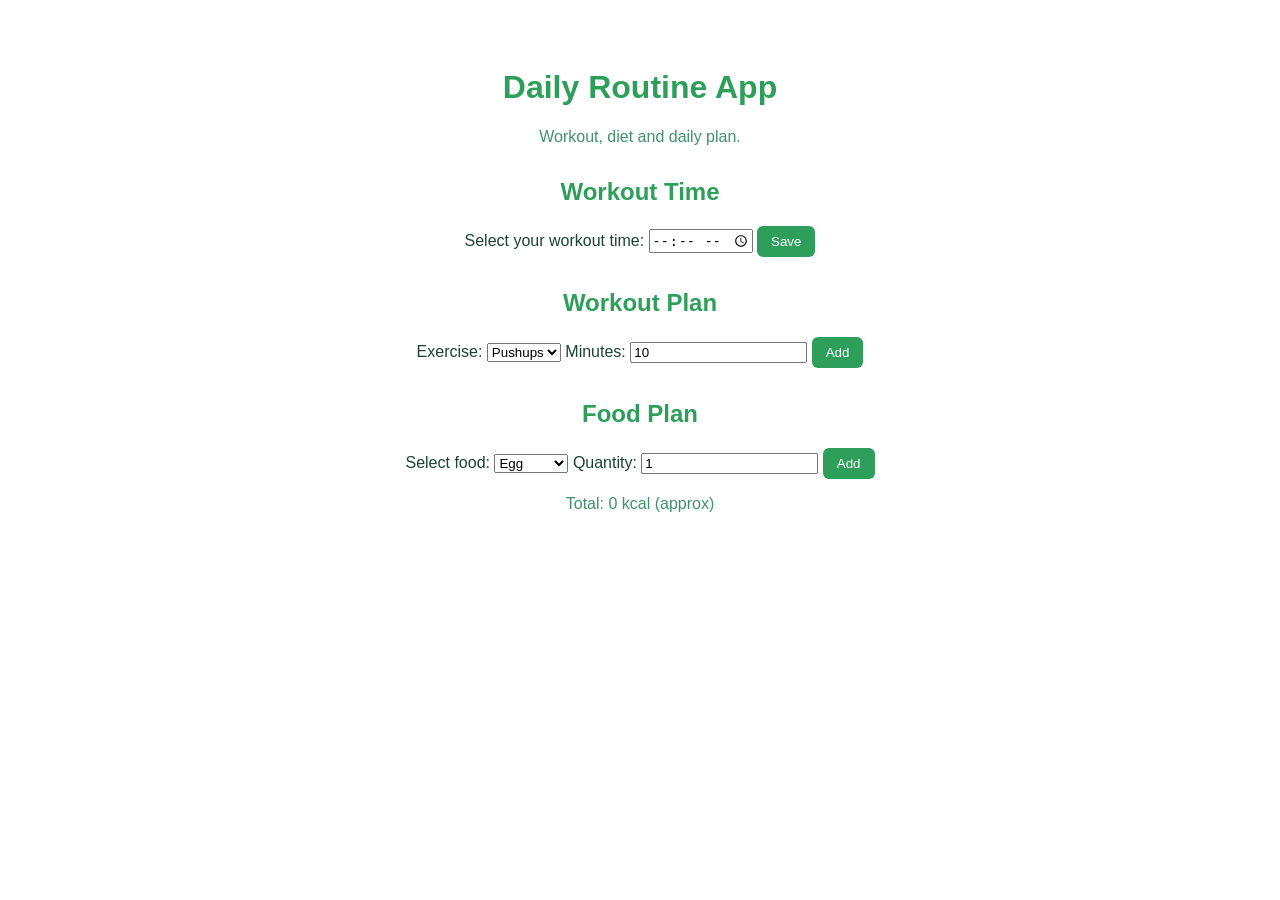
<file: index.html>
<!DOCTYPE html>
<html>
<head>
  <meta name="viewport" content="width=device-width, initial-scale=1">
  <title>Daily Routine App</title>
  <link rel="stylesheet" href="style.css">
</head>
<body>
  <h1>Daily Routine App</h1>
  <p>Workout, diet and daily plan.</p>

  <h2>Workout Time</h2>
  <label for="workout-time">Select your workout time:</label>
  <input type="time" id="workout-time">
  <button id="save-time">Save</button>
  <p id="message"></p>

  <h2>Workout Plan</h2>
  <label for="exercise-select">Exercise:</label>
  <select id="exercise-select">
    <option value="Pushups">Pushups</option>
    <option value="Squats">Squats</option>
    <option value="Running">Running</option>
    <option value="Plank">Plank</option>
  </select>
  <label for="exercise-min">Minutes:</label>
  <input type="number" id="exercise-min" min="1" value="10">
  <button id="add-exercise">Add</button>
  <ul id="exercise-list"></ul>

  <h2>Food Plan</h2>
  <label for="food-select">Select food:</label>
  <select id="food-select">
    <option value="Egg">Egg</option>
    <option value="Rice">Rice</option>
    <option value="Banana">Banana</option>
    <option value="Almonds">Almonds</option>
    <option value="Milk">Milk</option>
  </select>
  <label for="food-qty">Quantity:</label>
  <input type="number" id="food-qty" min="1" value="1">
  <button id="add-food">Add</button>
  <ul id="food-list"></ul>
  <p id="total-calories"></p>

  <script src="script.js"></script>
</body>
</html>
</file>
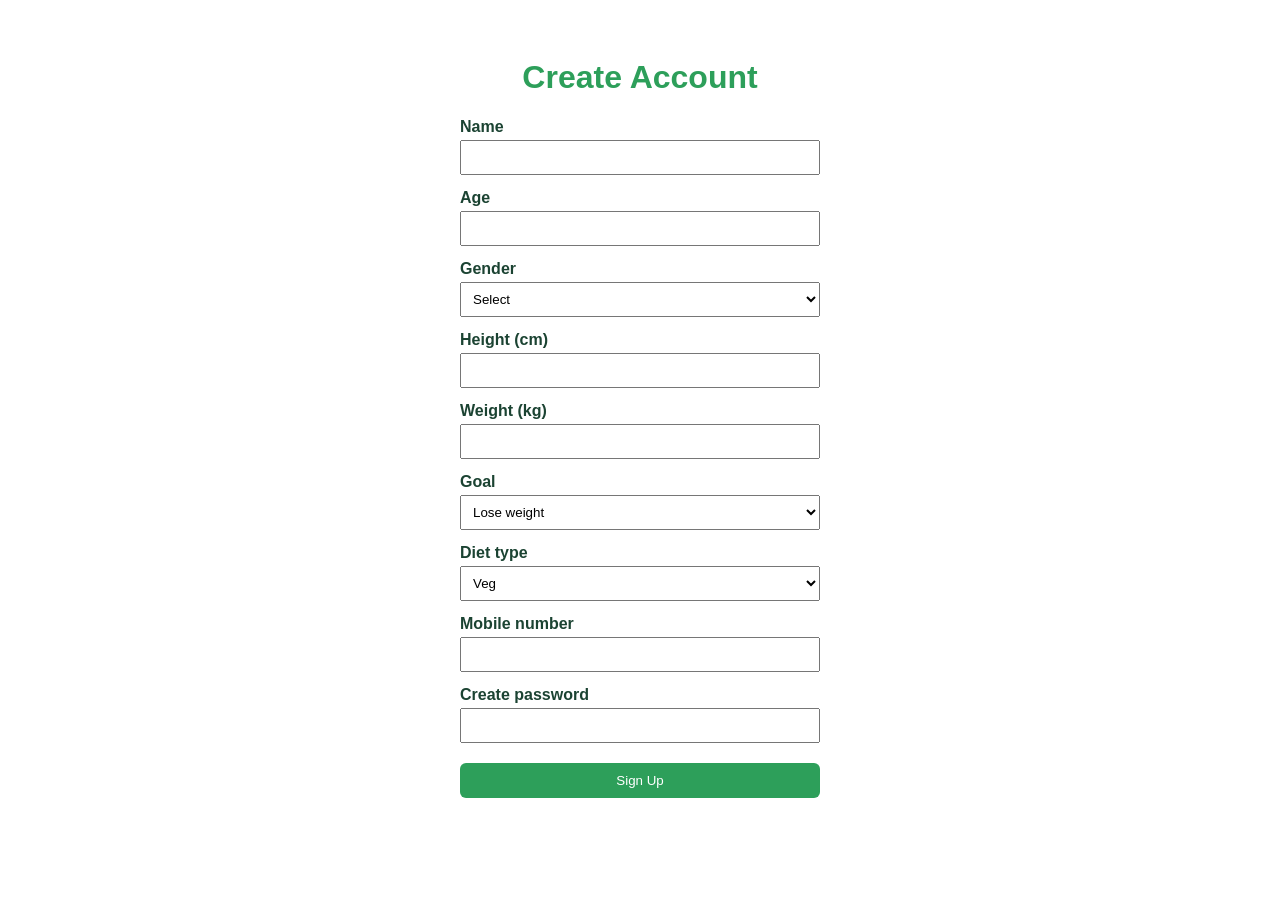
<file: templates/signup.html>
<!DOCTYPE html>
<html>
<head>
  <meta name="viewport" content="width=device-width, initial-scale=1">
  <title>Sign Up</title>
  <style>
    body { font-family: Arial, sans-serif; background: #ffffff; color: #1b4332; padding: 30px 20px; }
    form { max-width: 360px; margin: 0 auto; }
    h1 { color: #2d9f5a; text-align: center; }
    label { display: block; margin-top: 14px; font-weight: bold; }
    input, select { width: 100%; padding: 8px; margin-top: 4px; box-sizing: border-box; }
    button { width: 100%; margin-top: 20px; padding: 10px; background: #2d9f5a; color: #fff; border: none; border-radius: 6px; cursor: pointer; }
  </style>
</head>
<body>
  <form method="POST">
    <h1>Create Account</h1>

    <label for="name">Name</label>
    <input type="text" id="name" name="name" required>

    <label for="age">Age</label>
    <input type="number" id="age" name="age" min="10" max="100" required>

    <label for="gender">Gender</label>
    <select id="gender" name="gender" required>
      <option value="">Select</option>
      <option value="Male">Male</option>
      <option value="Female">Female</option>
      <option value="Others">Others</option>
    </select>

    <label for="height">Height (cm)</label>
    <input type="number" id="height" name="height" min="100" max="250" required>

    <label for="weight">Weight (kg)</label>
    <input type="number" id="weight" name="weight" min="20" max="300" required>

    <label for="goal">Goal</label>
    <select id="goal" name="goal" required>
      <option value="Lose weight">Lose weight</option>
      <option value="Gain weight">Gain weight</option>
      <option value="Stay fit">Stay fit</option>
    </select>

    <label for="diet">Diet type</label>
    <select id="diet" name="diet" required>
      <option value="Veg">Veg</option>
      <option value="Egg">Egg</option>
      <option value="Non-veg">Non-veg</option>
    </select>

    <label for="mobile">Mobile number</label>
    <input type="tel" id="mobile" name="mobile" pattern="[0-9]{10}" maxlength="10" required>

    <label for="password">Create password</label>
    <input type="password" id="password" name="password" minlength="8" required>

    <button type="submit">Sign Up</button>
  </form>
</body>
</html>
</file>
<file: style.css>
body {
  font-family: Arial, sans-serif;
  background: #ffffff;
  color: #1b4332;
  text-align: center;
  padding: 40px 20px;
}
h1 {
  color: #2d9f5a;
}
h2 {
  color: #2d9f5a;
  margin-top: 32px;
}
p {
  color: #40916c;
}
button {
  background: #2d9f5a;
  color: #ffffff;
  border: none;
  padding: 8px 14px;
  border-radius: 6px;
  cursor: pointer;
}
.delete-btn {
  background: #d9534f;
  margin-left: 8px;
  padding: 4px 8px;
}
ul {
  list-style: none;
  padding: 0;
}
li {
  margin: 8px 0;
}
</file>
